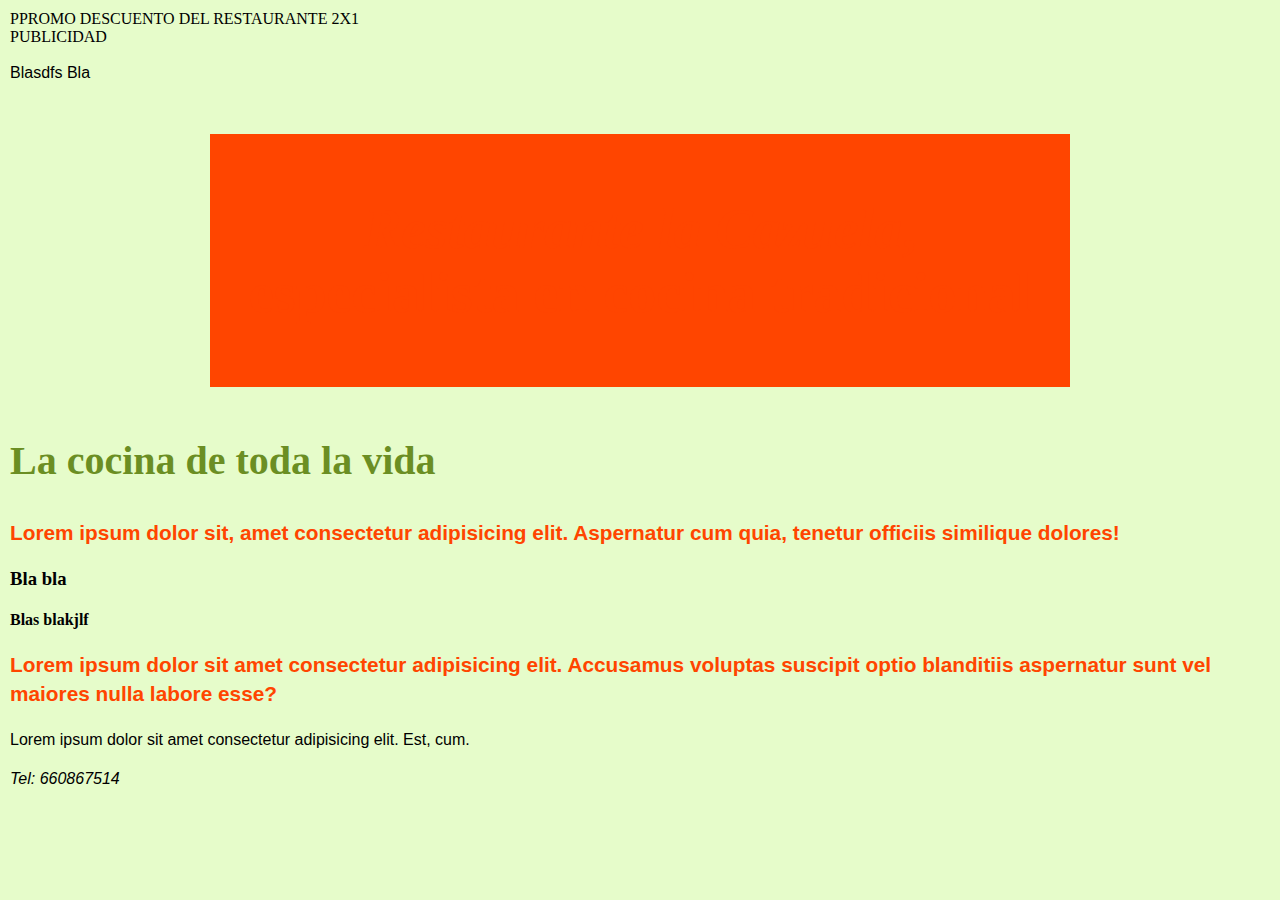
<file: index.html>
<!DOCTYPE html>
<html lang="en">
<head>
    <meta charset="UTF-8">
    <meta http-equiv="X-UA-Compatible" content="IE=edge">
    <meta name="viewport" content="width=device-width, initial-scale=1.0">
    <meta name="description" content="Especialistas bla bla">
    <title>Document</title>

    <link rel="stylesheet" href="css/estilos.css">
</head>
<body>
    <div class="publi">
        PPROMO DESCUENTO DEL RESTAURANTE 2X1
    </div>
    <div class="publi">
        PUBLICIDAD
    </div>
    <p class="slogan">Blasdfs Bla</p>
    <header>
        <h1> <em>Restaurante la Cazuela</em>, especialista en cocina tradicional</h1>
    </header>

    <h2>La cocina de toda la vida</h2>
    <p class="especial">Lorem ipsum dolor sit, amet consectetur adipisicing elit. Aspernatur cum quia, tenetur officiis similique dolores!</p>

    
    <h3>Bla bla</h3>
    <h4>Blas blakjlf</h4>
    <p class="especial">Lorem ipsum dolor sit amet consectetur adipisicing elit. Accusamus voluptas suscipit optio blanditiis aspernatur sunt vel maiores nulla labore esse?
    </p>

    <p>Lorem ipsum dolor sit amet consectetur adipisicing elit. Est, cum.</p>
    <footer>
        <address>
            <p>Tel: 660867514</p>
        </address>
    </footer>
    <script src="js/mensajes.js"></script>
</body>
</html>
</file>
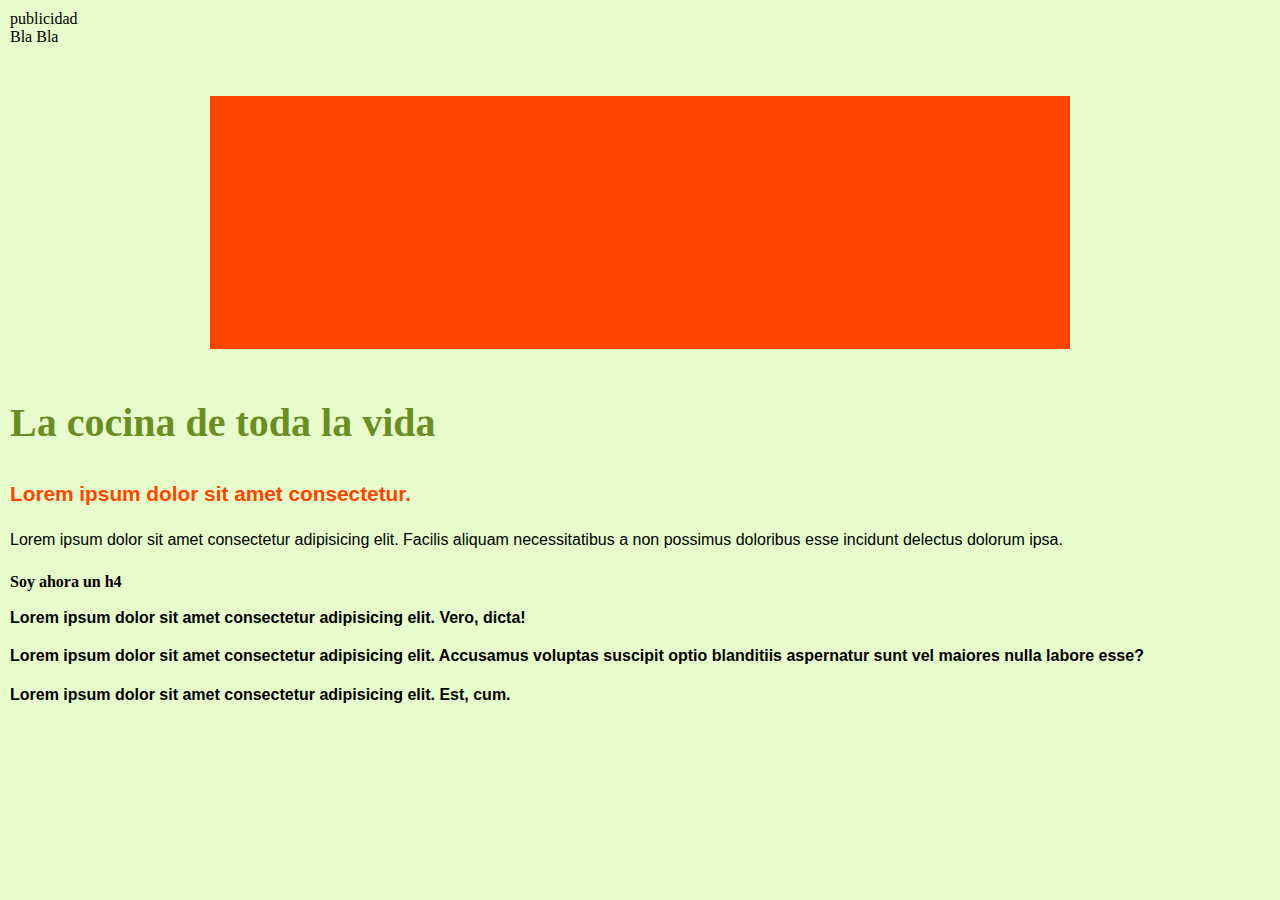
<file: carta.html>
<!DOCTYPE html>
<html lang="en">
<head>
    <meta charset="UTF-8">
    <meta http-equiv="X-UA-Compatible" content="IE=edge">
    <meta name="viewport" content="width=device-width, initial-scale=1.0">
    <meta name="description" content="Carta del restaurante bla bla">
    <title>Document</title>

    <link rel="stylesheet" href="css/estilos.css">
</head>
<body>
    <div class="publi">publicidad</div>
    <div class="slogan">Bla Bla</div>
    <header>
        <h1>Carta con menú de <em>Restaurante la Cazuela</em> </h1>
    </header>
    
    <h2>La cocina de toda la vida</h2>
    <p class="especial">Lorem ipsum dolor sit amet consectetur.</p>

    <p>Lorem ipsum dolor sit amet consectetur adipisicing elit. Facilis aliquam necessitatibus a non possimus doloribus esse incidunt delectus dolorum ipsa.</p>
    <h4>Soy ahora un h4</h>
    <p>Lorem ipsum dolor sit amet consectetur adipisicing elit. Vero, dicta!</p>
    <p>Lorem ipsum dolor sit amet consectetur adipisicing elit. Accusamus voluptas suscipit optio blanditiis aspernatur sunt vel maiores nulla labore esse?
    </p>

    <p>Lorem ipsum dolor sit amet consectetur adipisicing elit. Est, cum.</p>


    <script src="js/mensajes.js"></script>
</body>
</html>
</file>
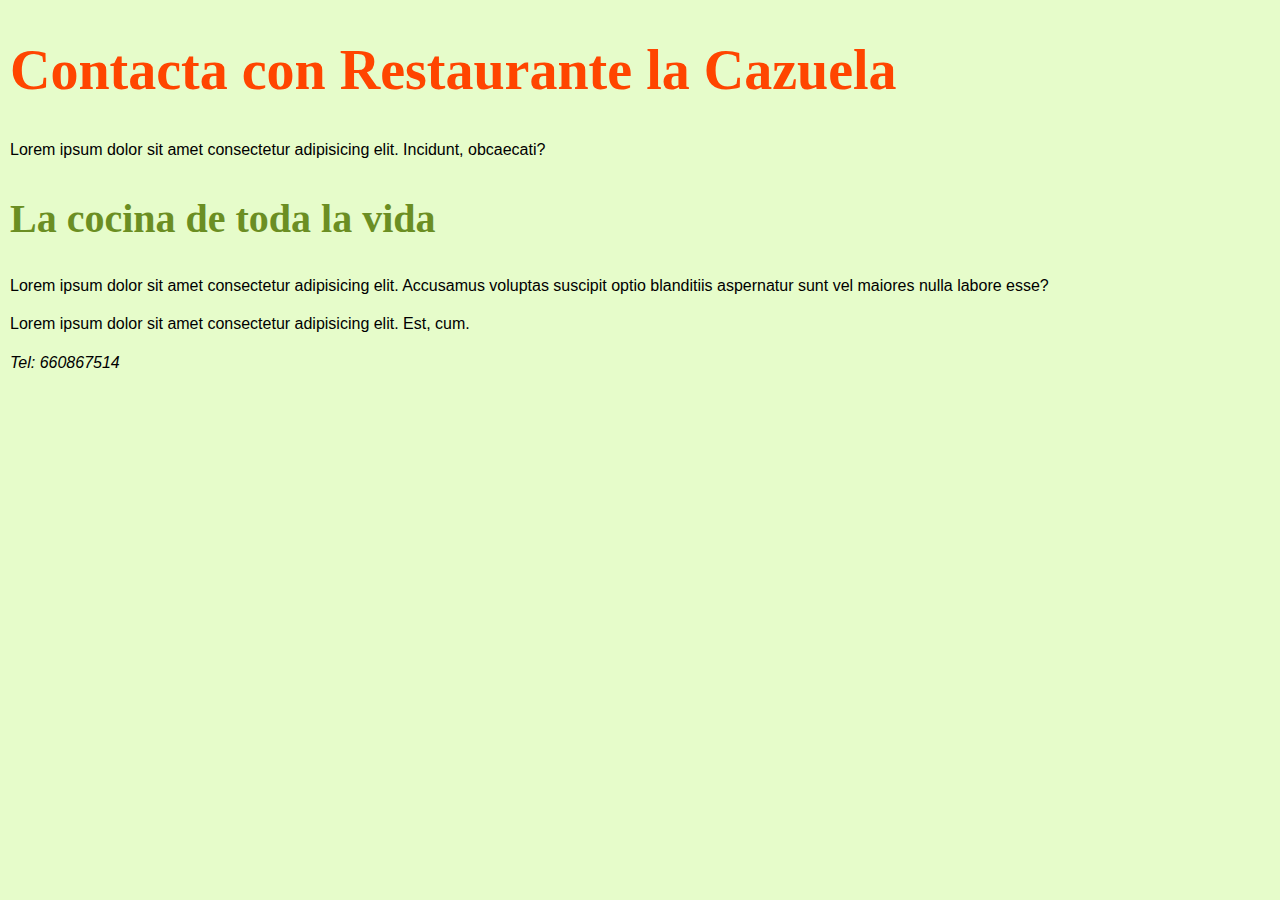
<file: contacto.html>
<!DOCTYPE html>
<html lang="en">
<head>
    <meta charset="UTF-8">
    <meta http-equiv="X-UA-Compatible" content="IE=edge">
    <meta name="viewport" content="width=device-width, initial-scale=1.0">
    <title>Document</title>

    <link rel="stylesheet" href="css/estilos.css">
</head>
<body>
    <h1>Contacta con Restaurante la Cazuela</h1>
    <p>Lorem ipsum dolor sit amet consectetur adipisicing elit. Incidunt, obcaecati?</p>
    <h2>La cocina de toda la vida</h2>
    <p>Lorem ipsum dolor sit amet consectetur adipisicing elit. Accusamus voluptas suscipit optio blanditiis aspernatur sunt vel maiores nulla labore esse?
    </p>


    <p>Lorem ipsum dolor sit amet consectetur adipisicing elit. Est, cum.</p>
    <footer>
        <address>
            <p>Tel: 660867514</p>
        </address>
    </footer>
    <script src="js/mensajes.js"></script>
</body>
</html>
</file>
<file: css/estilos.css>
*{
    box-sizing: border-box;
}

body{
    margin: 10px;
    background: #e6fcca;
}
body > header{
    margin: 50px 200px;
    background: orangered;
    color: #FFF;
    padding: 25px;
    text-align: center;
}


h1{
    font-size: 3.5em;
    color: orangered;
}

h2{
    font-size: 2.5em;
    color: olivedrab;
}

p{
    font-family: sans-serif;
    line-height: 1.4em;
}

.especial{
    font-size: 1.3em;
    font-weight: bold;
    color: orangered;
}
</file>
